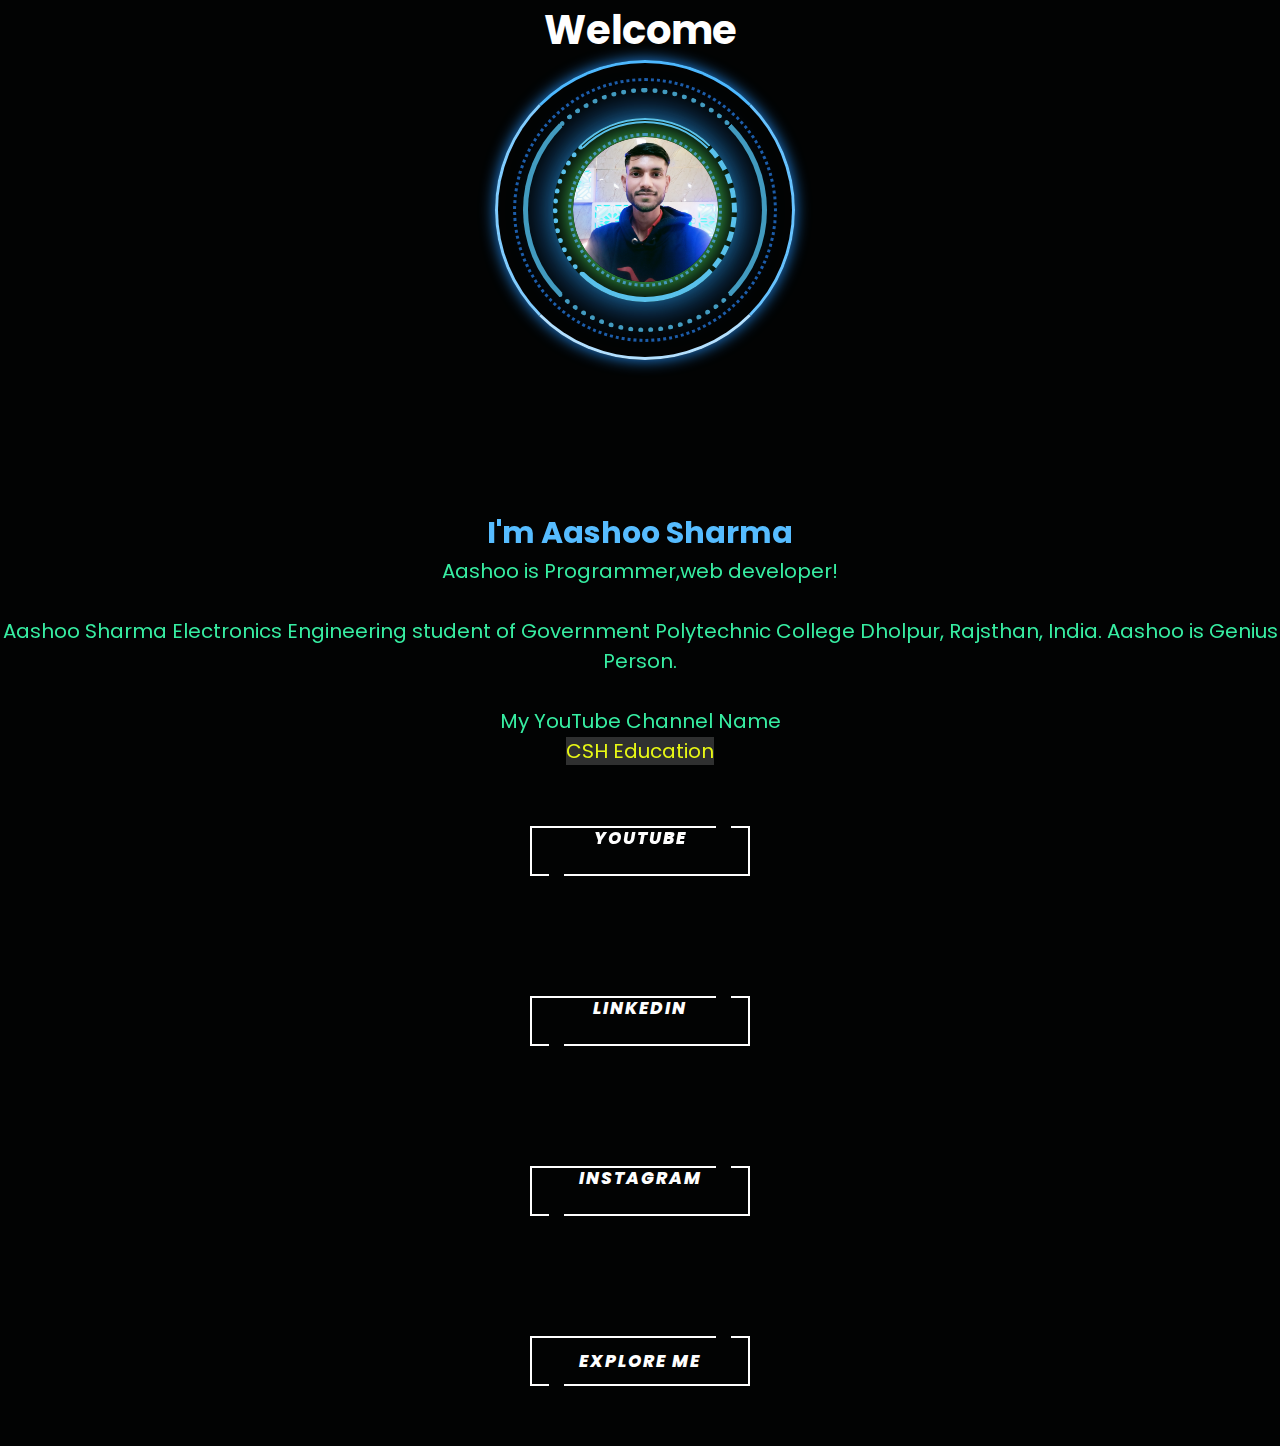
<file: index.html>
<!DOCTYPE html>
<html lang="en">
<head>

<!-- Global site tag (gtag.js) - Google Analytics -->
<!--<script async src="https://www.googletagmanager.com/gtag/js?id=G-040RF1BR83"></script>
<script>
  window.dataLayer = window.dataLayer || [];
  function gtag(){dataLayer.push(arguments);}
  gtag('js', new Date());

  gtag('config', 'G-040RF1BR83');
</script>-->
    <meta charset="UTF-8">
    <meta http-equiv="X-UA-Compatible" content="IE=edge">
    <meta name="viewport" content="width=device-width, initial-scale=1.0">
    <title>My Portfolio</title>
    <link rel="shortcut icon" href="https://media.discordapp.net/attachments/807677109547696140/925662167896850452/Ashacker_copy_500x500.jpg" type="image/x-icon" />

    <style>
    @import url(//maxcdn.bootstrapcdn.com/font-awesome/4.2.0/css/font-awesome.min.css);
@import url(https://fonts.googleapis.com/css?family=Roboto:400,300);


    *{
        color: white;
      }
      a{
        text-decoration: none;
        text-align: center;
      }
      i{
        padding: 50px;
        
      }
      
      body {
        margin: 0;
        padding: 0;
        background-color: #2b2b2b;
        
      }
      h1{
        text-align: center;
      }
      h2{
        color: #56bcff;
        text-align: center;
      }
      .about{
        
        top: 10px;
        left: 45%;
        text-align: center;
      }
      p{
        color: #37eda2;
      }
      </style>
    <style type="text/css" media="all">
       *{
            margin:0;
            padding:0;
            box-sizing:border-box;
            border:none;
            font-family: 'Poppins', sans-serif;
          }

          html{
              font-size:62.5%;
          }

          .all{
            width:100%;
            min-height:100vh;
            background-color: #020303;
          }   

          .all>h3{
              position:absolute;
              bottom:5%;
              left:50%;
              transform: translateX(-50%);

              color:#fefefe;
              font-size:2rem;
              font-weight:100;
              letter-spacing: 0.2rem;

          }

          .container{
              min-height:3vh;
              display:flex;
              align-items: center;
              justify-content: center;
          }

          .container2{
              min-height:5vh;
              display:flex;
              align-items: center;
              justify-content: center;
          }

          

          .btn-1{
              height:50px;
              width:220px;
            margin: 60px ;
              
              text-transform:uppercase;
              letter-spacing: 0.2rem;
              font-size:1.7rem;
              font-weight:800;
              font-style:italic;
            line-height:20px;
              cursor:pointer;
              border:2px solid #fefefe;
              background-color: #ffffff00;
              color:#fefefe;

              position:relative;

              transition: .3s linear;
            
          }


          .btn-1::before{
              content:'';
              position:absolute;
              top:0;
              right:8%;
              transform: translateY(-50%) ;
              background-color:#020303;
              height:4px;
              width:15px;
              transition: .3s linear;
              

          }

          .btn-1::after{
              content:'';
              position:absolute;
              bottom:0;
              left:8%;
              transform: translateY(50%);
              background-color:#020303;
              height:4px;
              width:15px;
              transition: .3s linear;
              
          }

          /* HOVER */

          .btn-1:hover{
              color:#ec1111;
             
              transform:scale(1.2);
              box-shadow:0 0 35px #ec1111;
          }


          .btn-1:hover::before{
              
              right:86%;

          }

          .btn-1:hover::after{
             
              left:86%;
          }
          .btn-shadom-1:hover{
            color: #fd931f;
            box-shadow:0 0 35px #fd931f;
          }
          .btn-shadom-2:hover{
            color: #1174ec;
            box-shadow:0 0 35px #1174ec;
          }
          .btn-shadom-3:hover{
            color: #ec1111;
            box-shadow:0 0 35px #ec1111;
          }
         .btn-shadom-4:hover{
            color: #f22877;
            box-shadow:0 0 35px #f22877;
          }
          
.myheadline{
  font-size: 20px;
}
.highlights1{
  color: #e7f715;
  background: #ffffff2e;
  text-decoration: none;
}
.highlights2{
  color: red;
  /*background: #ffffff2e;*/
}
.highlights1:hover{
  background: #ff4b18;
  color: white;
  box-shadow:0 0 35px #fedb17;
}
.highlights2:hover{
  color: #fff;
  background: #e81803;
  box-shadow:0 0 35px #ec1111;
}
.myphoto{
  max-height: 40vh;
  max-width: 40vh;
  
  margin-left: auto;
  margin-right: auto;
  border-radius: 50%;
  
}
.myphoto img{
  display: block;
  margin-left: auto;
  margin-right: auto;
  position: relative;
  border: 10px solid #ff1111;
  position: center;
  height: 30vh;
  
  box-shadow:0 0 200px #101ae6;
  border-radius: 50%;
  
}
    </style>

  <style type="text/css" media="all">
      body{
  background:#1a293e;
  
  
}
.container{
  display: flex;
   flex-direction: row;
}
.container div:first-child(1){
  background-color:#ccffcc;
	flex: 1;
  height:100px;
  width:100px;
	text-align: center;
  
  
}
.first {
  -webkit-flex: 1;
          flex: 1;
  
}
.second {
  -webkit-flex: 2;
          flex: 2;
 
}
.third {
  -webkit-flex: 1;
          flex: 1;
}






#loader-wrapper{
    position: fixed;
    top: 40px;
    /*left:24vh;*/
    left:50%;
    width: 300px;
    height: 300px;
   margin-left:30px;
   margin-top: 5vh;
}
#loader {
    display: block;
    position: relative;
    /*left: 50%;*/
    top: 50%;
    width: 100%;
    height: 100%;
    margin: -175px 0 0 -175px;
    border-radius: 50%;
    border: 3px solid transparent;
    border-top-color: #4db8ff;
  border-bottom-color: #b3e0ff;
  border-right-color: #66c2ff;
  border-left-color: #80ccff;
  box-shadow: 0 0 15px #2187e7;
 
    -webkit-animation: spin 30s linear infinite; /* Chrome, Opera 15+, Safari 5+ */
    animation: spin 30s linear infinite; /* Chrome, Firefox 16+, IE 10+, Opera */
}
#loader1:before {
    content: "";
    position: absolute;
    top: 70px;
    left: 70px;
    right: 70px;
    bottom: 70px;
    border-radius: 50%;
    border: 3px solid transparent;
    border-color: #4398ba;
 
    border-style:dotted;
  
    -webkit-animation: spin 18s linear infinite; /* Chrome, Opera 15+, Safari 5+ */
      animation: spin 18s linear infinite; /* Chrome, Firefox 16+, IE 10+, Opera */
}
 
#loader1:after {
    content: "";
    position: absolute;
    top: 55px;
    left: 55px;
    right: 55px;
    bottom: 55px;
    border-radius: 50%;
    border-color: #59c1eb;
   border-width:5px;	
    border-style:double dashed solid dotted ;
  box-shadow: 0 0 40px #2187e7;
    -webkit-animation: spin 60s linear infinite; /* Chrome, Opera 15+, Safari 5+ */
      animation: spin 60s linear infinite; /* Chrome, Firefox 16+, IE 10+, Opera */
}

 
#loader:before {
    content: "";
    position: absolute;
    top: 15px;
    left: 15px;
    right: 15px;
    bottom: 15px;
    border-radius: 50%;
    border: 3px solid transparent;
    border-color: #1d5ca9;
 
    border-style:dotted;
  
    -webkit-animation: spin 18s linear infinite; /* Chrome, Opera 15+, Safari 5+ */
      animation: spin 18s linear infinite; /* Chrome, Firefox 16+, IE 10+, Opera */
}
 
#loader:after {
    content: "";
    position: absolute;
    top: 25px;
    left: 25px;
    right: 25px;
    bottom: 25px;
    border-radius: 50%;
    border: 3px solid transparent;
    border-color: #429bc0;
   border-width:5px;	
    border-style:dotted solid;
    -webkit-animation: spin 60s linear infinite; /* Chrome, Opera 15+, Safari 5+ */
      animation: spin 60s linear infinite; /* Chrome, Firefox 16+, IE 10+, Opera */
}
 
@-webkit-keyframes spin {
    0%   {
        -webkit-transform: rotate(0deg);  /* Chrome, Opera 15+, Safari 3.1+ */
        -ms-transform: rotate(0deg);  /* IE 9 */
        transform: rotate(0deg);  /* Firefox 16+, IE 10+, Opera */
    }
    100% {
        -webkit-transform: rotate(360deg);  /* Chrome, Opera 15+, Safari 3.1+ */
        -ms-transform: rotate(360deg);  /* IE 9 */
        transform: rotate(360deg);  /* Firefox 16+, IE 10+, Opera */
    }
}
@keyframes spin {
    0%   {
        -webkit-transform: rotate(0deg);  /* Chrome, Opera 15+, Safari 3.1+ */
        -ms-transform: rotate(0deg);  /* IE 9 */
        transform: rotate(0deg);  /* Firefox 16+, IE 10+, Opera */
    }
    100% {
        -webkit-transform: rotate(360deg);  /* Chrome, Opera 15+, Safari 3.1+ */
        -ms-transform: rotate(360deg);  /* IE 9 */
        transform: rotate(360deg);  /* Firefox 16+, IE 10+, Opera */
    }
}



@-webkit-keyframes neon2 {
  from {
    text-shadow: 0 0 10px #fff, 0 0 20px #fff, 0 0 30px #fff, 0 0 40px #228DFF, 0 0 70px #228DFF, 0 0 80px #228DFF, 0 0 100px #228DFF, 0 0 150px #228DFF;
  }
  to {
    text-shadow: 0 0 5px #fff, 0 0 10px #fff, 0 0 15px #fff, 0 0 20px #228DFF, 0 0 35px #228DFF, 0 0 40px #228DFF, 0 0 50px #228DFF, 0 0 75px #228DFF;
  }
}
.myphoto{
  width: 145px;
  height: 145px;
  margin-left: -97px;
  margin-top: -73px;
  box-shadow: 0 0 30px #56ff74;
}
.bigbox{
  position: relative;
  margin-top: 50vh;
}
    </style>

</head>
<body>
    
<link rel="preconnect" href="https://fonts.googleapis.com">
    <link rel="preconnect" href="https://fonts.gstatic.com" crossorigin>
    <link href="https://fonts.googleapis.com/css2?family=Poppins:ital,wght@0,100;0,200;0,300;0,400;0,500;0,600;0,700;0,800;0,900;1,100;1,200;1,400;1,500;1,600;1,700;1,800;1,900&display=swap" rel="stylesheet">

<div class="all">
  <div class="myheadline">
    
  
  <h1>Welcome</h1>
  <!--<div class="myphoto">
    <img src="1653255903681.png" alt="Aashoo Sharma Portfolio" ></div>-->
    <div id="loader-wrapper">
            <div id="loader"><div id="loader1"> 
              </div> 
              </div>
               <img class="myphoto" src="1653255903681.png" alt="Aashoo Sharma" />
        <!--<p><a  onclick="lFunction()">ON</a><a onclick="rFunction()">/OFF</a></p>-->
       
</div>
<div class="bigbox">
  

    <h2>I'm Aashoo Sharma</h2>
    <div class="about">
      <p>
        Aashoo is Programmer,web developer!
        <br />
        <!--My Username <span class="highlights2">AsHacker</span>-->
<br />
        Aashoo Sharma Electronics Engineering student of Government Polytechnic College Dholpur, Rajsthan, India.
        Aashoo is Genius Person.
        <br /> <br />
        My YouTube Channel Name 
        <br />
<a href="https://youtube.com/channel/UCx5DNecpARSa6PSJ_u_xvKw" class="highlights1">CSH Education</a>
      </p>
      </div>
    </div>
    

  <div class="container2">
            <a href="https://youtube.com/channel/UCx5DNecpARSa6PSJ_u_xvKw" class="btn-1 btn-shadom-3">
              YouTube</a>
            </div>
  <div class="container2">
            <a href="https://www.linkedin.com/in/aashoo-sharma-60b502203" class="btn-1 btn-shadom-2">
              LinkedIn</a>
        </div>
  <div class="container2">
            <a href="https://www.instagram.com/as__hacker/" class="btn-1 btn-shadom-4">
              Instagram</a>
        </div>
    <form action="./home.html" method="get" accept-charset="utf-8">
      
    
        <div class="container">
            <button class="btn-1 btn-shadom-1">Explore Me</button>
        </div>
    </form>
    </div>
  </div>
    
</body>
</html>
</file>
